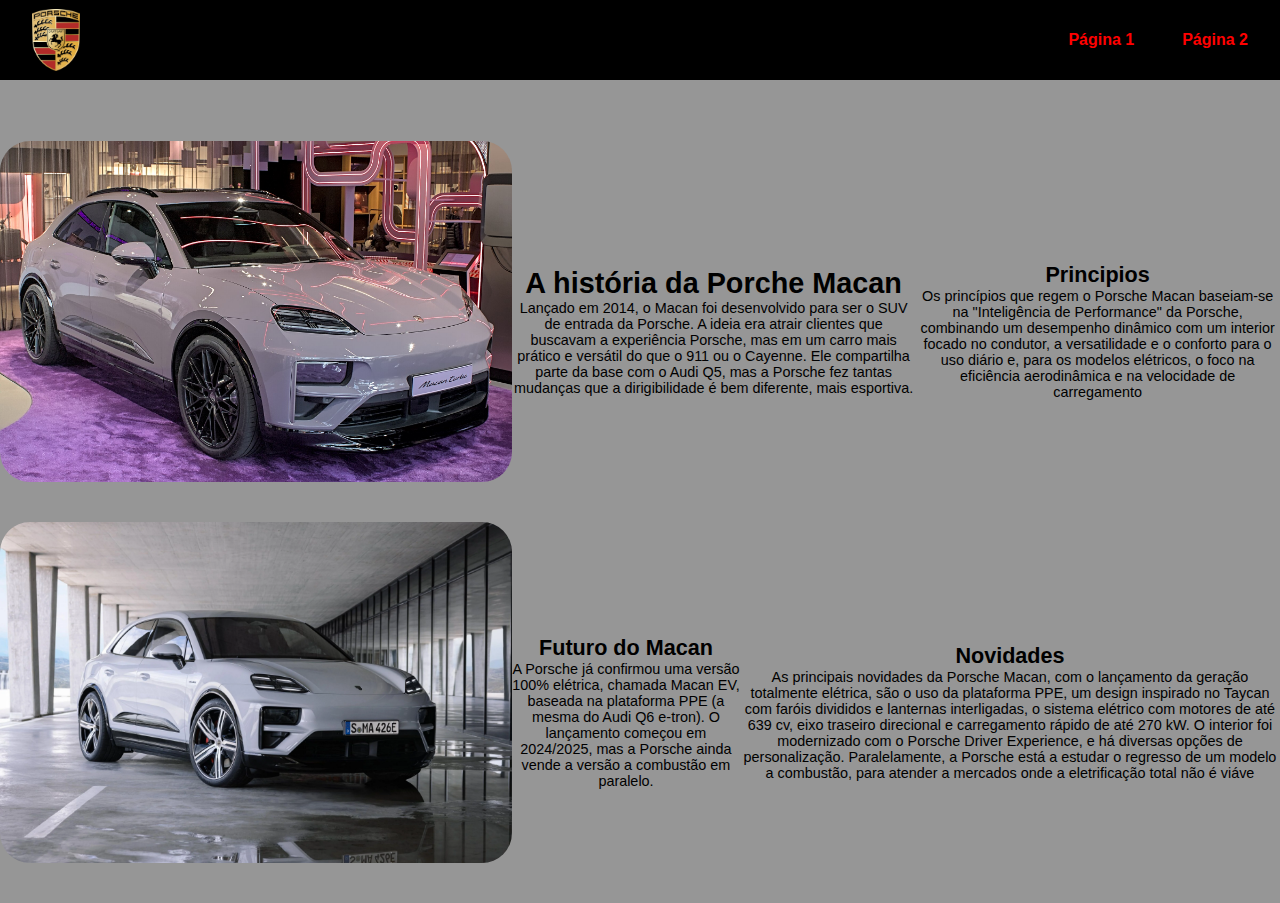
<file: index.html>
<!DOCTYPE html>
<html lang="pt-br">
<head>
    <meta charset="UTF-8">
    <link rel="stylesheet" href="style.css">
    <meta name="viewport" content="width=device-width, initial-scale=1.0">
    <title>Porche Macan</title>
</head>
<body>
    <header>
        <img src=".//imagens/Logo-Porche.png" alt="Logo da Porche">

        <nav>
            <ul>
                <li><a href="./index.html">Página 1</a></li>
                <li><a href="./pagina2.html">Página 2</a></li>
            </ul>
        </nav>
    </header>
    
    <main>
        
            
        <div id="primeira">
        <section class="historia">
            <img src="./imagens/Foto_Porche_Macan.jpg" alt="Foto da Porche Macan">
            <div class="hist">
                <h1>A história da Porche Macan</h1>
                <p>Lançado em 2014, o Macan foi desenvolvido para ser o SUV de entrada da Porsche. A ideia era atrair clientes que buscavam a experiência Porsche, mas em um carro mais prático e versátil do que o 911 ou o Cayenne. Ele compartilha parte da base com o Audi Q5, mas a Porsche fez tantas mudanças que a dirigibilidade é bem diferente, mais esportiva.</p>
            </div>

            <div class="princ">
                <h2>Principios</h2>
                <p>Os princípios que regem o Porsche Macan baseiam-se na "Inteligência de Performance" da Porsche, combinando um desempenho dinâmico com um interior focado no condutor, a versatilidade e o conforto para o uso diário e, para os modelos elétricos, o foco na eficiência aerodinâmica e na velocidade de carregamento</p>
           </div>
        </section>

        </div>


    
        <div id="Segundo">
        <section class="futuro-macan">
            <img src="./imagens/Foto_Porche_Macan2.webp" alt="Outra foto do Porche Macan">
            <div class="futuro">
                <h2>Futuro do Macan</h2>
                <p>A Porsche já confirmou uma versão 100% elétrica, 
                chamada Macan EV, baseada na plataforma PPE (a mesma do Audi Q6 e-tron).
                O lançamento começou em 2024/2025, mas a Porsche ainda vende a versão a combustão em paralelo.</p>
            </div>
            
            <div class="Novidades">
                <h2>Novidades</h2>
                <p>As principais novidades da Porsche Macan, com o lançamento da geração totalmente elétrica, são o uso da plataforma PPE, um design inspirado no Taycan com faróis divididos e lanternas interligadas, o sistema elétrico com motores de até 639 cv, eixo traseiro direcional e carregamento rápido de até 270 kW. O interior foi modernizado com o Porsche Driver Experience, e há diversas opções de personalização. Paralelamente, a Porsche está a estudar o regresso de um modelo a combustão, para atender a mercados onde a eletrificação total não é viáve</p>
            </div>
            
        </section>
        </div>

        
    </main>
    
</body>
</html>
</file>
<file: style.css>
@import url('https://fonts.googleapis.com/css2?family=Montserrat:wght@400;600;700&display=swap');
*{
    margin: 0;
    padding: 0;
    box-sizing: border-box;
}

body{
    background-color: rgb(150, 150, 150);
    font-family: Arial, Helvetica, sans-serif;
}

header{
    background-color: black;
    display: flex;
    justify-content: space-between;
    align-items: center;

    padding-inline: 2rem;
    height: 5rem;
    margin-bottom: 3.8rem;
}


header img{
    width: 3rem;
}


main img{
    width: 32rem;
    border-radius: 30px;
    margin-bottom: 40px;
}


.historia {
    display: flex;
    justify-content: space-evenly;
    align-items: center;
    
}

.hist {
    text-align: center;
    justify-content: space-evenly;
    font-size: 0.9rem;
    
}

.princ {
    text-align: center;
    justify-content: space-evenly;
    font-size: 0.9rem;
}


.futuro-macan{
    display: flex;
    justify-content: space-evenly;
    align-items: center;   
}

.futuro {
    text-align: center;
    justify-content: space-evenly;
    font-size: 0.9rem;
}

.Novidades{
    text-align: center;
    justify-content: space-evenly;
    font-size: 0.9rem;
}


nav a{
    color: red;
    text-decoration: none;
    font-weight: 700;
}

nav ul{
    display: flex;
    gap: 3rem;
    list-style: none;
}

nav li:hover{
    transform: scale(1.1);
    transition: ease-in-out 300ms;
}
</file>
